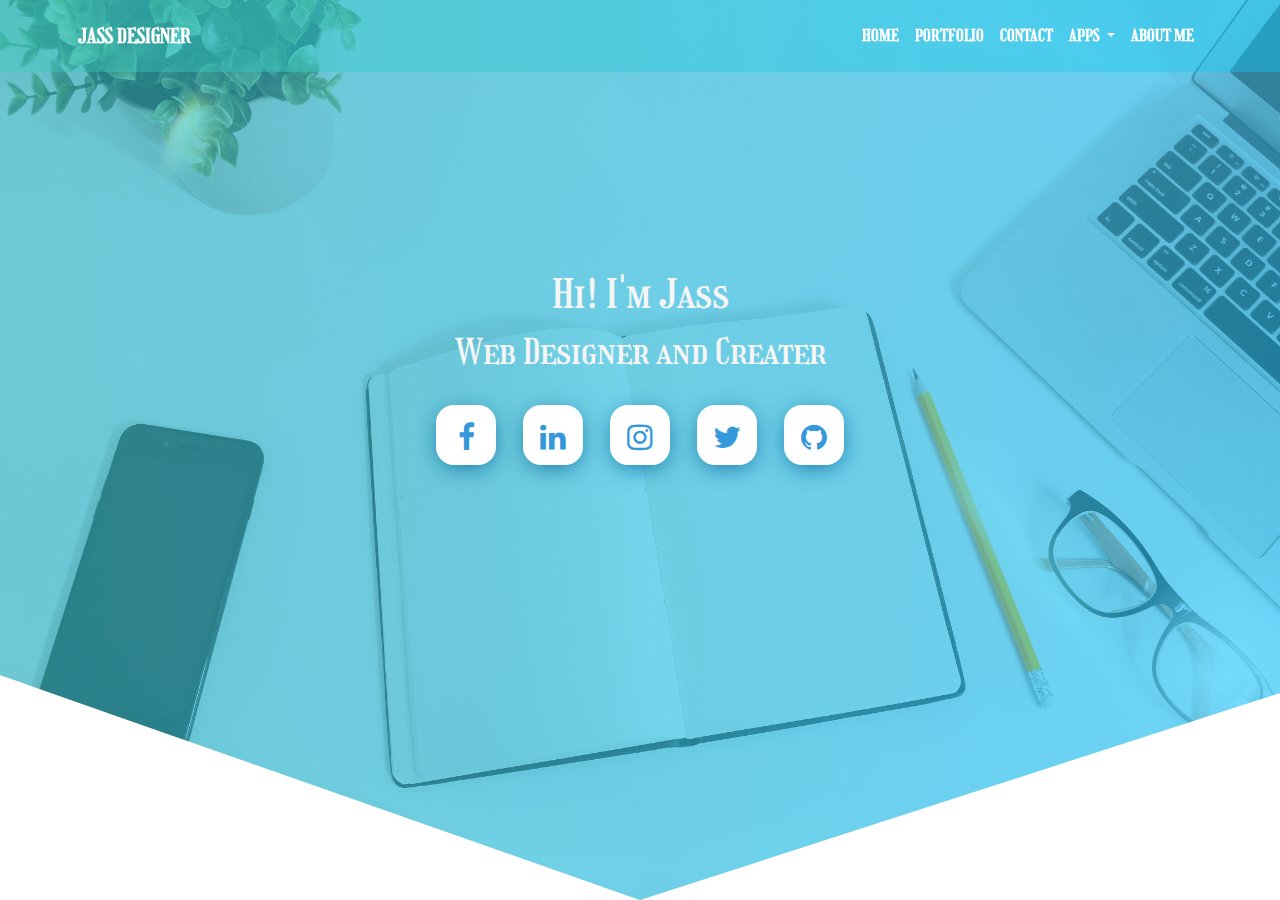
<file: index.html>
<!DOCTYPE html>
<html lang="en">
<head>
    <meta charset="UTF-8">
    <meta name="viewport" content="width=device-width, initial-scale=1.0">
    <title>assignment 2</title>
    <link rel="stylesheet" href="style.css">
    <link rel="stylesheet" href="https://cdnjs.cloudflare.com/ajax/libs/font-awesome/4.7.0/css/font-awesome.min.css">
    <link href="https://fonts.googleapis.com/css2?family=Girassol&display=swap" rel="stylesheet">
    <link rel="stylesheet" href="https://maxcdn.bootstrapcdn.com/bootstrap/4.4.1/css/bootstrap.min.css">

 </head>
 <body>
     <!-- header part started -->
     <div class="header" id="navbar">
        <nav class="navbar navbar-expand-lg fixed-top ">
            <div class="container text-uppercase p-2">
            <a class="navbar-brand font-weight-bold text-white" href="#">Jass Designer</a>
            <button class="navbar-toggler" type="button" data-toggle="collapse" data-target="#navbarSupportedContent" aria-controls="navbarSupportedContent" aria-expanded="false" aria-label="Toggle navigation">
              <span class="navbar-toggler-icon"></span>
            </button>

          
            <div class="collapse navbar-collapse" id="navbarSupportedContent">
              <ul class="navbar-nav ml-auto">
                <li class="nav-item active">
                  <a class="nav-link" href="#">HOME <span class="sr-only">(current)</span></a>
                </li>
                <li class="nav-item">
                  <a class="nav-link" href="portfolio.html">PORTFOLIO</a>
                </li>
                <li class="nav-item">
                    <a class="nav-link" href="contact.html">CONTACT</a>
                </li>
                <!---dropdownmenu-->
                <li class=" dropdown">
                  <a class="nav-link dropdown-toggle" href="#" id="navbarDropdown" role="button" data-toggle="dropdown" aria-haspopup="true" aria-expanded="false">
                    APPS
                  </a>
                  <div class="dropdown-menu" aria-labelledby="navbarDropdown">
                    <a class="dropdown-item" href="weather.html">Weather</a>
                    <a class="dropdown-item" href="random.html">Random-Quote-Generator</a>
                   
                </li>

                  <li class="nav-item">
                    <a class="nav-link" href="cv.html">ABOUT ME</a>
                  </li>
              </ul>
            </div>
          </nav>
          <!-- header part ends -->
          <!-- main content starts here -->
          <section class="header-section">
              <div class=heading>
                  <h1>Hi! I'm Jass
                  </h1>
                  <p>Web Designer and Creater</p>
            <!----codes for icons-->
                 <div class="icons">
                 <a class="btn" href="#"><i class="fa fa-facebook"></i></a> 
                 <a class="btn" href="#"><i class="fa fa-linkedin"></i></a> 
                 <a class="btn" href="#"><i class="fa fa-instagram"></i></a> 
                 <a class="btn" href="#"><i class="fa fa-twitter"></i></a> 
                  <a class="btn" href="#"><i class="fa fa-github"></i></a>
                  </div>
          </section>
             </div>
             <script src="https://ajax.googleapis.com/ajax/libs/jquery/3.5.1/jquery.min.js"></script>
             <script src="https://cdnjs.cloudflare.com/ajax/libs/popper.js/1.16.0/umd/popper.min.js"></script>
    <script src="https://maxcdn.bootstrapcdn.com/bootstrap/4.4.1/js/bootstrap.min.js"></script>  
</body>
</html>
</file>
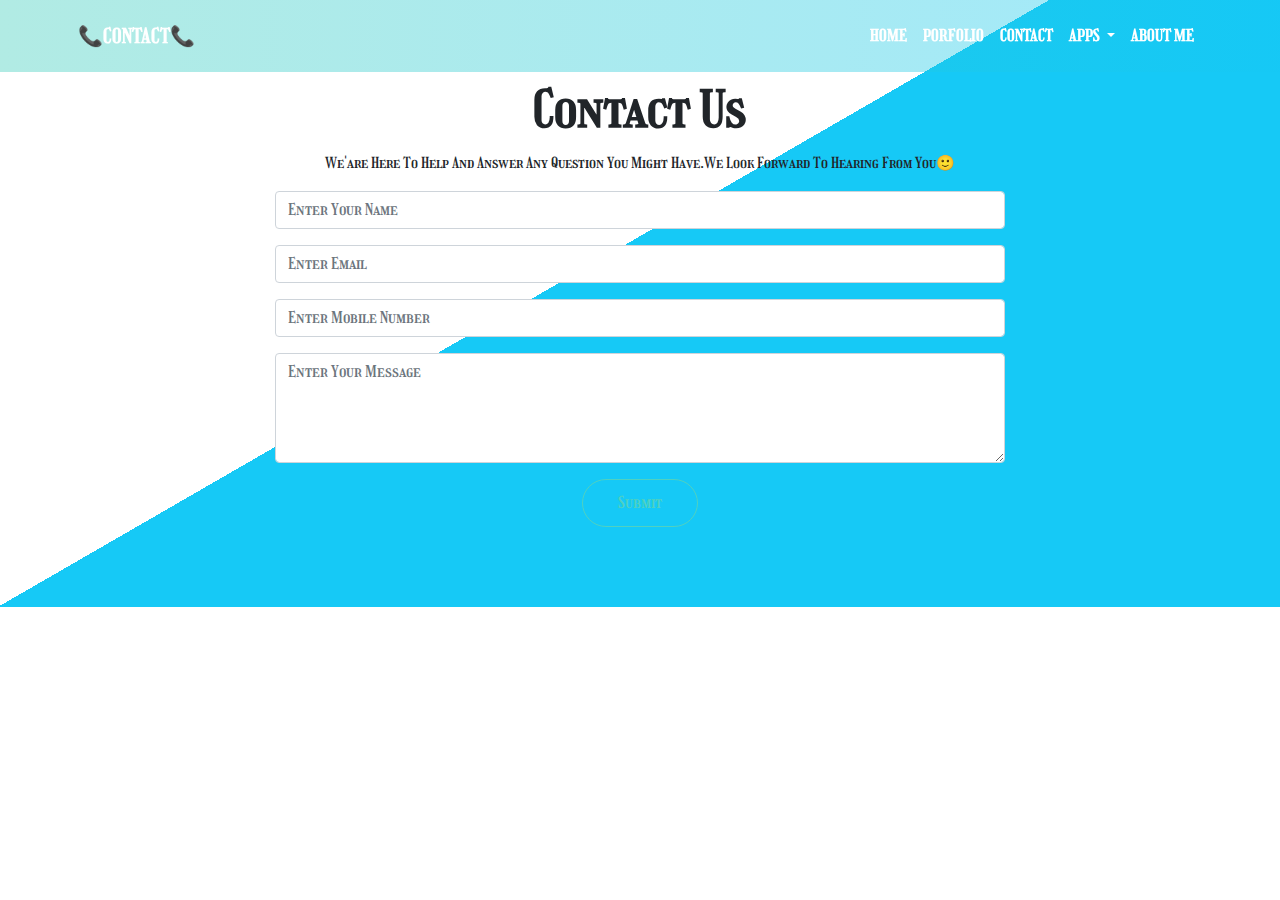
<file: contact.html>
<!DOCTYPE html>
<html lang="en">
<head>
    <meta charset="UTF-8">
    <meta name="viewport" content="width=device-width, initial-scale=1.0">
    <title>contact</title>
    <link rel="stylesheet" href="style.css">
    <link href="https://fonts.googleapis.com/css2?family=Girassol&display=swap" rel="stylesheet">
    <link rel="stylesheet" href="https://maxcdn.bootstrapcdn.com/bootstrap/4.4.1/css/bootstrap.min.css">
</head>
<body>
  <!-- contact page header codes begins -->
  <div class="contact" id="navbar">
    <nav class="navbar navbar-expand-lg fixed-top ">
        <div class="container text-uppercase p-2">
        <a class="navbar-brand font-weight-bold text-white" href="#">📞CONTACT📞</a>
        <button class="navbar-toggler" type="button" data-toggle="collapse" data-target="#navbarSupportedContent" aria-controls="navbarSupportedContent" aria-expanded="false" aria-label="Toggle navigation">
          <span class="navbar-toggler-icon"></span>
        </button>

      
        <div class="collapse navbar-collapse" id="navbarSupportedContent">
          <ul class="navbar-nav ml-auto">
            <li class="nav-item active">
              <a class="nav-link" href="index.html">HOME <span class="sr-only">(current)</span></a>
            </li>
            <li class="nav-item">
              <a class="nav-link" href="portfolio.html">PORFOLIO</a>
            </li>
            <li class="nav-item">
                <a class="nav-link" href="contact.html">CONTACT</a>
            </li>
            <li class=" dropdown">
              <a class="nav-link dropdown-toggle" href="#" id="navbarDropdown" role="button" data-toggle="dropdown" aria-haspopup="true" aria-expanded="false">
                APPS
              </a>
              <div class="dropdown-menu" aria-labelledby="navbarDropdown">
                <a class="dropdown-item" href="#">Action</a>
                <a class="dropdown-item" href="#">Another action</a>
                <a class="dropdown-item" href="#">Anothers</a>
            </li>

              <li class="nav-item">
                <a class="nav-link" href="cv.html">ABOUT ME</a>
              </li>
          </ul>
        </div>
      </nav>
  
  <!-- contact page header codes ends -->
    <!--contact codes start-->
    <section class="contactus">
        <div class="conatiner heading text-center">
            <h1 class="text-center font-weight-bold">Contact Us </h1>
            <p class="text-capitalize pt-1"> we'are Here To Help And Answer Any Question You
                Might Have.We Look Forward To Hearing From You🙂 </p>
        </div>
                <div class="container">
                    <div class="row">
                        <div class="col-lg-8 col-md-8 col-10 offset-lg-2 offset-md-2 col-1">
                            <form action="/action_page.php">
                                <div class="form-group">
                                  <input type="text" class="form-control" placeholder="Enter Your Name" id="username" required autocomplete="off">
                                </div>
                                   <form action="/action_page.php">
                                    <div class="form-group">
                                      <input type="email" class="form-control" placeholder="Enter Email" id="email" required autocomplete="off">
                                    </div> 
                                      <form action="/action_page.php">
                                        <div class="form-group">
                                          <input type="text" class="form-control" placeholder="Enter Mobile Number" id="mobile" required autocomplete="off">
                                        </div>
                                          <div class="form-group">
                                            <textarea class="form-control" rows="4" id="comment" placeholder="Enter Your Message"></textarea>
                                          </div>

                                          <div class="d-flex justify-content-center form-button ">
                                <button type="submit" class=" primary">Submit</button>
                              </form> 
                            </div>
                             </div>
                </div>
        </div>
    </section>
    
             <script src="https://cdnjs.cloudflare.com/ajax/libs/popper.js/1.16.0/umd/popper.min.js"></script>
    <script src="https://maxcdn.bootstrapcdn.com/bootstrap/4.4.1/js/bootstrap.min.js"></script>  
      <script src="https://ajax.googleapis.com/ajax/libs/jquery/3.5.1/jquery.min.js"></script>

</body>
</html>
</file>
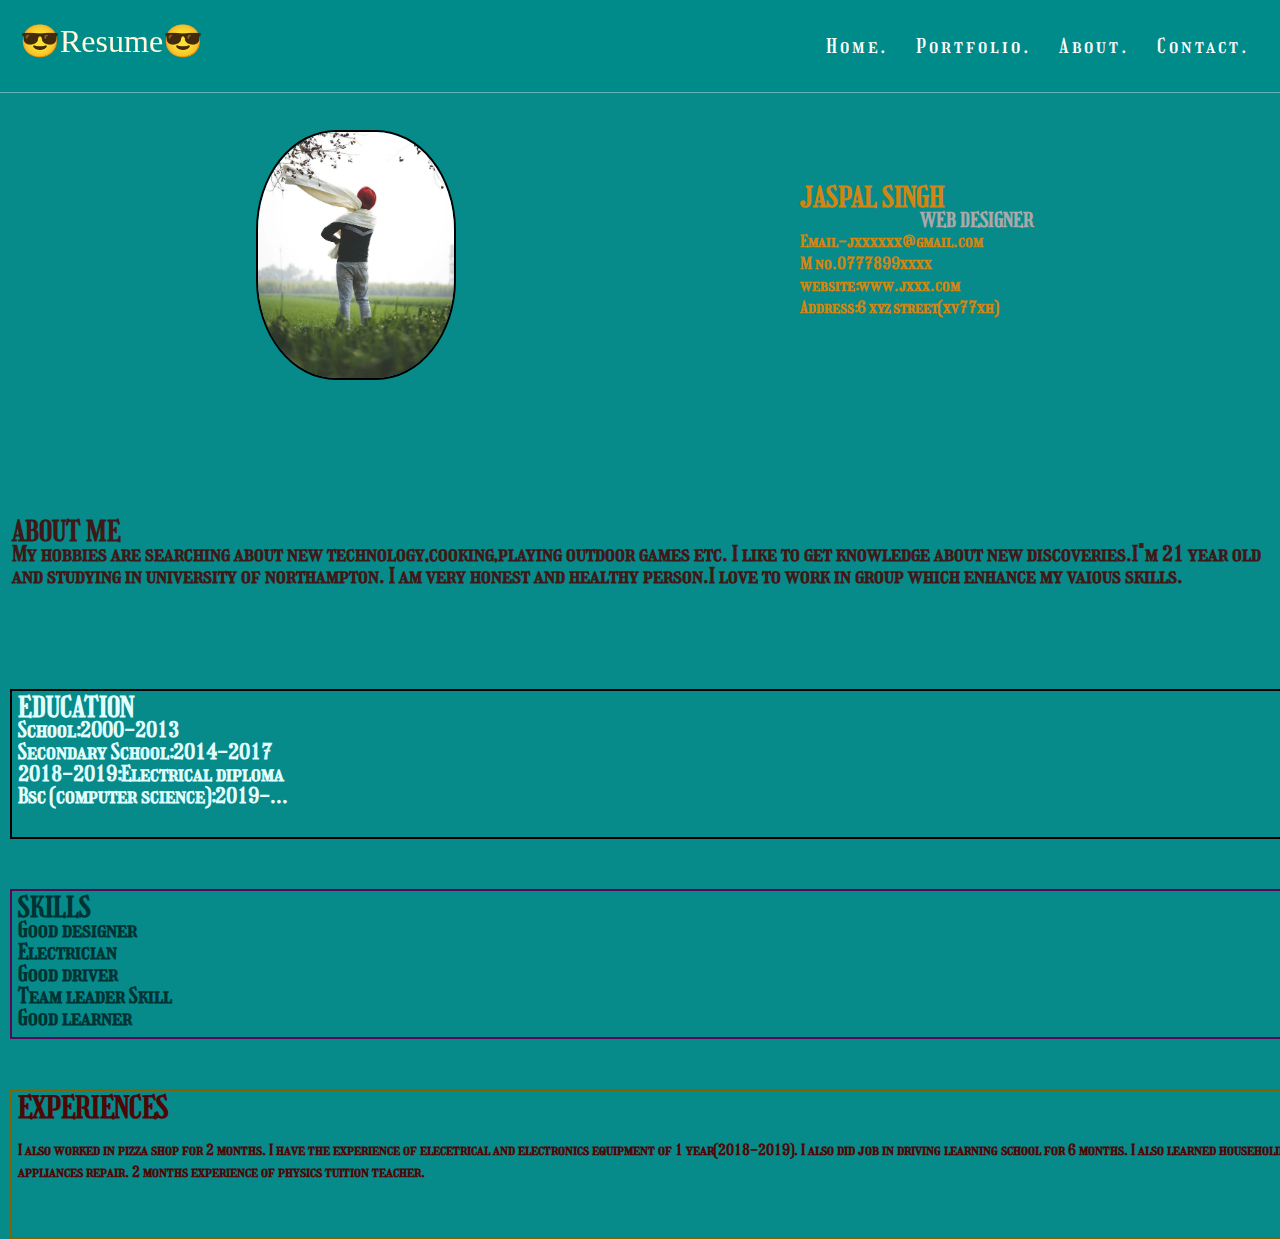
<file: cv.html>
<!DOCTYPE html>
<html lang="en">
<head>
    <meta charset="UTF-8">
    <meta name="viewport" content="width=device-width, initial-scale=1.0">
    <title>cv</title>
    <link rel="stylesheet" href="style.css">
    <link href="https://fonts.googleapis.com/css2?family=Girassol&display=swap" rel="stylesheet">
    
</head>
<body class="cvbody" >

    <!---header parts sart here-->
    <header class="cvheader">
        <!-- LOGO -->
        <a href="#hero1" class="logo">😎Resume😎</a>
    
        <nav class="cvnavbar">
          <!-- hamburger menu -->
          <div class="hamburger-menu">
            <div class="line line-1"></div>
            <div class="line line-2"></div>
            <div class="line line-3"></div>
          </div>
    
          <ul class="cvnav-list">
            <li class="cvnav-item">
              <a href="index.html" class="cvnav-link">
                <span class="cvmenu__item-name">Home.</span>
              </a>
            </li>
            <li class="cvnav-item">
              <a href="portfolio.html" class="cvnav-link">
                <span class="cvmenu__item-name">Portfolio.</span>
              </a>
            </li>
            <li class="cvnav-item">
              <a href="cv.html" class="cvnav-link">
                <span class="cvmenu__item-name">About.</span>
              </a>
            </li>
            <li class="cvnav-item">
              <a href="contact.html" class="cvnav-link">
                <span class="cvmenu__item-name">Contact.</span>
              </a>
            </li>
          </ul>
        </nav>
    
      </header>
      <!---body part-->
     
      <div class="box1">
        <img src="images/mypic.jpg" alt="mypic">
       <div class="info"> <h1>JASPAL SINGH</h1>
        <h2>WEB DESIGNER</h2>
        <h3>
            <ul>Email-jxxxxxx@gmail.com</ul>
            <ul>M no.0777899xxxx</ul> 
            <ul>website:www.jxxx.com</ul>
            <ul>Address:6 xyz street(xv77xh)</ul>
        </h3>
      </div>
    </div>
    <div class="box2">
        <h1>ABOUT ME</h1>
        <h2>My hobbies are searching about new technology,cooking,playing outdoor games etc. 
            I like to get knowledge about new discoveries.I"m 21 year old and studying in university of northampton.
            I am very honest and healthy person.I love to work in group which enhance my vaious skills.
         </h2>
    </div>
    <div class="box3">
        <h1>EDUCATION</h1>
        <h2>
            <ul><li>School:2000-2013</li></ul>
            <ul><li>Secondary School:2014-2017</li></ul>
            <ul><li>2018-2019:Electrical diploma</li></ul>
            <ul><li>Bsc (computer science):2019-...</li></ul>
        </h2>
    </div>
    <div class="box4">
        <h1>SKILLS</h1>
        <h2>
            <ul><li>Good designer</li></ul>
            <ul><li>Electrician</li></ul>
            <ul><li>Good driver</li></ul>
            <ul><li>Team leader Skill</li></ul>
            <ul><li>Good learner</li></ul>
        </h2>
      </div>
       <div class="box5"><h3>EXPERIENCES</h3>
        <h4>I also worked in pizza shop for 2 months.
            I have the experience of elecetrical and electronics equipment of 1 year(2018-2019).
            I also did job in driving learning school for 6 months.
            I also learned household appliances repair.
            2 months experience of physics tuition teacher.
            </h4>
          </div> 
    </div>
    <script>const menuIcon = document.querySelector('.hamburger-menu');
      const cvnavbar = document.querySelector('.cvnavbar');
      const menuLink = document.querySelector('.nav-link');
      
      //when the hamburger is clicked, menu opens
      menuIcon.addEventListener('click', () => {
        cvnavbar.classList.toggle('change');
      });
      </script>
  
      
<script type="text/javascript" src="main.js"></script>
</body>
</html>
</file>
<file: style.css>
/***index page codes starts****/
*{
    margin: 0px;
    padding: 0px;
    box-sizing: border-box; 
    font-family: 'Girassol', cursive;
   }
   a{text-decoration: none;}
   a:hover{text-decoration: none;}
   li{list-style: none;}

.header{
    width:100%;
    height:100vh;
    background-image:linear-gradient(rgba(0,168,255,0.3),rgba(0,168,255,0.3)), url('images/header.jpg');
    background-repeat: no-repeat;
    background-size: 100% 100%;
    clip-path: polygon(100% 0%, 100% 77%, 50% 100%, 0 75%, 0 0);
    position: relative;
}
.header:before{
    content:"" ;
    position: absolute;
    top: 0%;
    bottom: 0%;
    left:0;
    right:0;
    opacity: .4;
    z-index: -1;
    background: linear-gradient(to right,#1e5799 0%,#3ccdbb 0%,#16c9f6 100%);
}
.navbar:before{
    content:"" ;
    position: absolute;
    top: 0%;
    bottom: 0%;
    left:0;
    right:0;
    opacity: .4;
    z-index: -1;
    background: linear-gradient(to right,#1e5799 0%,#3ccdbb 0%,#16c9f6 100%);  
}
.nav-item a{
    color: #fff!important;
        font-weight: bold;
    }
.nav-item a:hover{
    border-bottom: 2px solid purple;
}

.dropdown a{
    font-weight: bold;
    color: #fff!important;

}
.dropdown-menu a{
    color:#04649c !important;
}


.header-section{
    width:100%;
    height: inherit;
    color: whitesmoke;
    text-align: center;
    position: relative;
}
.heading{
    position: relative;
    top: 30%;
    font-size: 35px;
}
.icons a{
    position: relative;
    display: inline-block;
    width: 60px;
    height: 60px;
    background: #ffff;
    margin: 10px;
    border-radius: 30%;
    box-shadow: 0px 5px 25px -5px #04649c; 
    color:#3498db ;
    overflow: hidden;

}
.btn i{
    line-height: 50px;
    font-size: 30px;
    transition: 0.2s linear;
}
.btn:hover i{
    transform: scale(1.2);
    color: #f1f1f1;
}

.btn::before{
    content: "";
    position: absolute;
    width: 120%;
    height: 120%;
    background:#3498db;
    transform: rotate(45deg);
    left: -110%;
    top:90%;
}
.btn:hover::before{
    animation: aaa 0.7s 1;
    top: -10%;
    left: -10%;
}
@keyframes aaa{
    0%{
        left: -110%;
        top: 90%;
     }50%{
         left: 10%;
         top: -30%;
        }100%{
            top: -10%;
            left: -10%;
        }
}
/***index page codes ends*****/
/***contact page codes ends*****/
.contactus{
    width: 100%;
    padding: 80px 0;
    position: relative;
    font-size: 20px;
}
.contactus::before{
    content: "";
    position: absolute;
    top: 0%;
    left: 0%;
    bottom: 0%;
    right: 0%;
    background: linear-gradient(330deg, #16c9f6 55%, #ffff 0%);
    z-index: -1;
}
.contactus h1{
    font-size: 50px;
}
.contactus p{
    font-size: 15px;
}
.form-button button{
    border: 1px solid #50d1c0;
    border-radius: 100px;
    margin: 0px 5px;
    padding: 12px 35px;
    outline: none;
    color: #50d1c0;
    font-size: 1rem;
    font-weight: 400;
    line-height: 1.4;
    text-align: center;
    background: transparent;
}
form:hover .form-button button{
    background: #fff;
    color: #50d1c0;
    box-shadow: 0 0 20px 0 rgba(0, 0, 0, 0.3);
}
/********contact page codes end************/


/******portfolio page codes starts*****/

.portfolio-section{
    width: 100%;
    padding: 10px;
    margin-top: 80px;
    display: flex;
    flex-wrap: wrap;
    justify-content: space-evenly;
}


.thumb{
    width: 32%;
    min-width: 300px;
    height: 400px;
    text-align: center;
    cursor: pointer;
    padding: 10px;
}
.thumb img{
    width: 100%;
    height: 300px;
    display: block;
    object-position: top;
    object-fit: cover;
}
.thumb h1{
    font-size: 1.5rem;
    font-weight: 800;
    letter-spacing: 3px;
    text-transform: uppercase;
    line-height: 80px;
}
.thumb:hover{
    background: #cccc;
    
}
 /*****weather codes ****/
 .weather{
  margin-top: 100px;
  background-color: #293251;
}
 p {
  margin-top: 15px;
}

.weathercontainer{
  width: 300px;    
  background-color: #FFF;
  
  display: block;
  margin: 0 auto;
  
  border-radius: 10px;
  padding-bottom : 50px;
}

.app-title{
  width: 300px;
  height: 50px;
  border-radius: 10px 10px 0 0;
}

.app-title p {
  text-align: center;
  padding: 15px;
  margin: 0 auto;
  font-size: 1.2em;
  color: #293251;
}

.notification{
  background-color: #f8d7da;
  display: none;
}

.notification p{
  color: #721c24;
  font-size: 1.2em;
  margin: 0;
  text-align: center;
  padding: 10px 0;
}

.weather-container{
  width: 300px;
  height: 260px;
  background-color: #F4F9FF;
}

.weather-icon{
  width: 300px;
  height: 128px;
}

.weather-icon img{
  display: block;
  margin: 0 auto;
}

.temperature-value{
  width: 300px;
  height:60px;
}

.temperature-value p{
  padding: 0;
  margin: 0;
  color: #293251;
  font-size: 4em;
  text-align: center;
  cursor: pointer;
}


.temperature-value span{
  color: #293251;
  font-size: 0.5em;
}


.temperature-description p {
  padding: 22px;
  margin: 0;
  color: #293251;
  text-align: center;
  font-size: 1.2em;
}



.location p{
  margin: 0;
  padding: 0;
  color: #293251;
  text-align: center;
  font-size: 0.8em;
}
/****random qoute generater app*****/
.random{
  margin-top: 100px;
  overflow-y: hidden;
  height: 100vh;
  width: 100vw;
  background-image: url('https://source.unsplash.com/random');
  background-repeat: no-repeat;
  background-size: cover;
  background-position: top;
  z-index: -2;
}
.card-header i {
  font-size: 2rem;
  color: rgba(21, 159, 244, 0.84);
  padding: 20px;
}
#gen i{
  font-size: 2rem;
  color: rgba(21, 159, 244, 0.84);
  padding: 20px;
}
.card-header {
  margin-top: 5px;
  opacity: 0.75;
  z-index: 1;
}
#quote {
  font-size: 1.3rem;
  color: rgba(11, 12, 12, 0.55);
}
.fa-redo-alt {
  /* font-size: 2rem; */
  color: rgba(11, 12, 12, 0.416);
}
.b-nav {
  font-size: 1.0em;
  margin: 0;
  text-align: center;
  padding: 5px 0;
}
.quote-container {
  opacity: 0.7;
  width: 400px;
  display: block;
  margin: 0 auto;
  /* border-radius: 0px; */
  padding-bottom: 15px;
}
/* .fa-redo-alt {
  color: rgb(108, 143, 162);
} */



/***cv codes start here***/

.cvbody {
    box-sizing: border-box;
    overflow-x: hidden;
    background-color: rgb(6, 138, 138);
    font-family: 'Oswald', sans-serif;
    transition: all 0.5s ease;
     font-size: 14px;
    line-height: 22px;
    color: #555555;
  }
  

  
  a {
    text-decoration: none;
    list-style-type: none;
  }
  
  
  /*--------------Navigation -------------*/
  
  .cvheader {
    border-bottom: rgba(255, 255, 255, 0.363) 1px solid;
    width: 100%;
    z-index: 2;
    background-color: darkcyan;
    top: 0px;
    position: fixed;
    transition: 1s;
  
  
  }
  
  .cvheader ul {
    margin: 15px 20px;
    list-style: none;
    overflow: hidden;
    float: right;
    letter-spacing: 3px;
    font-size: 20px;
  }
  
  .cvheader li {
    display: inline-block;
  }
  
  .cvheader li a {
    color: rgb(255, 255, 255);
    display: block;
    padding: 20px 10px;
    font-family: "Roboto Mono", sans-serif;
    opacity: 1;
    transition: all 0.3s ease;
  }
  
  .cvheader li a:hover {
    color:cornsilk;
   border-bottom: 2px solid rgb(114, 38, 114);
  }
  
  
  
  
  /*-------Website Logo------*/
  .cvheader .logo {
    padding: 30px 20px;
    position: fixed;
    color: white;
    font-family: "Cosi Azure";
    font-size: 2rem;
    z-index: 2;
    transition: ease-in 0.2s;
  }
  
  .cvheader .logo:hover {
    color: cornsilk
  
  }
  
  
  
  /*------------START OF MOBILE MENU------------- */
  .hamburger-menu {
    width: 34px;
    height: 29px;
    position: fixed;
    top: 30px;
    right: 30px;
    cursor: pointer;
    display: flex;
    flex-direction: column;
    justify-content: space-around;
    z-index: 2;
  }
  .box1 img{
    width: 200px;
    height: 250px;
    align-items: center;
    border-radius: 40%;
    margin-top: 130px;
    margin-left: 20%;
    border:2px solid black;
  }
  .info{
    font: 600;
    color: rgb(209, 133, 18);
    position: relative;
    margin-left:800px;
    margin-top: -200px;
     }
    
     .info h2{
       color: darkgrey;
       font-size: 20px;
       margin-left: 120px;
     }
     .box2{
       display:inline-flexbox;
       border: 2px solid #0000;
       position: relative;
       margin-top: 200px;
       color: rgb(63, 24, 24);
       margin-left: 10px;

     } 
     .box3{
       display: inline-flexbox;
       border: 2px solid #000;
       position: relative;
       margin-top:100px;
       margin-left: 10px;
       height: 150px;
       width: 1330px;
       padding: 6px;
       color: lightcyan;
}

.box4{
  display: inline-flexbox;
  border: 2px solid rgb(90, 4, 90);
  position: relative;
  margin-top:50px;
  margin-left: 10px;
  height: 150px;
  width: 1330px;
  padding: 6px;
  color: rgb(0, 51, 51);
}
.box5{
  display: inline-flexbox;
  border: 2px solid rgb(129, 99, 1);
  position: relative;
  margin-top:50px;
  margin-left: 10px;
  height: 150px;
  width: 1330px;
  padding: 6px;
  color: rgb(78, 7, 7);
}
.box5 h3{
  font-size: 30px;
}
.box5 h4{
  margin-top: 20px;
  font-size: 15px;
}
    
  
  
  @media only screen and (max-width: 700px) {
  
    .cvheader.sticky li a:hover {
      color: rgb(255, 255, 255);
    }
  
  
    .cvheader.sticky .line {
      background-color: rgb(0, 0, 0);
    }
  
    .cvheader li a:hover {
      color: white;
    }
  
    .cvnavbar {
      width: 100%;
      height: 100%;
      background-color: rgb(122, 101, 17);
      position: fixed;
      top: 0;
      right: -100%;
      display: flex;
      justify-content: center;
      align-items: center;
      transition: right .8s cubic-bezier(1, 0, 0, 1);
      overflow: hidden;
      z-index: 2;
    }
  
    .change {
      right: 0;
    }
  
    .hamburger-menu {
      display: flex;
    }
  
    .line {
      width: 100%;
      height: 3px;
      background-color: rgb(255, 255, 255);
      transition: all 1.5s;
    }
  
    .change .line-1 {
      transform: rotateZ(-405deg) translate(-8px, 6px);
    }
  
    .change .line-2 {
      opacity: 0;
    }
  
    .change .line-3 {
      transform: rotateZ(405deg) translate(-8px, -6px);
    }
  
    .cvnav-list {
      text-align: center;
    }
  
    .cvnav-item {
      list-style: none;
      margin: 25px;
    }
  
    .cvnav-link {
      text-decoration: none;
      font-size: 33px;
      color: white;
      font-weight: 300;
      letter-spacing: 4px;
      text-transform: uppercase;
      position: relative;
      overflow: hidden;
    }
  
    /*- menu hover effect inspired by https://tympanus.net/Development/MenuHoverEffects/dustu.html-*/
    .cvmenu__item-name::before,
    .cvmenu__item-name::after {
      content: '';
      position: absolute;
      top: 0;
      left: 0;
      width: 100%;
      height: 100%;
      background: #181818;
      transform: translate3d(-100%, 0, 0) translate3d(-40px, 0, 0);
      transition: transform 1.1s;
      transition-timing-function: cubic-bezier(0.7, 0, 0.3, 1);
    }
  
    .cvnav-link:hover .menu__item-name::before {
      transform: translate3d(100%, 0, 0) translate3d(40px, 0, 0);
    }
  
    .cvnav-link:hover .menu__item-name::after {
      transform: translate3d(0, 0, 0);
    }
  
    .cvmenu__item-name::after {
      top: calc(50% - 2px);
      height: 4px;
    }
    /****cv codes ends here****/

    
/********media queries*************/
@media(max-width:768px){
    .nav-item{
        text-align: center;
    
    }
    }
}
</file>
